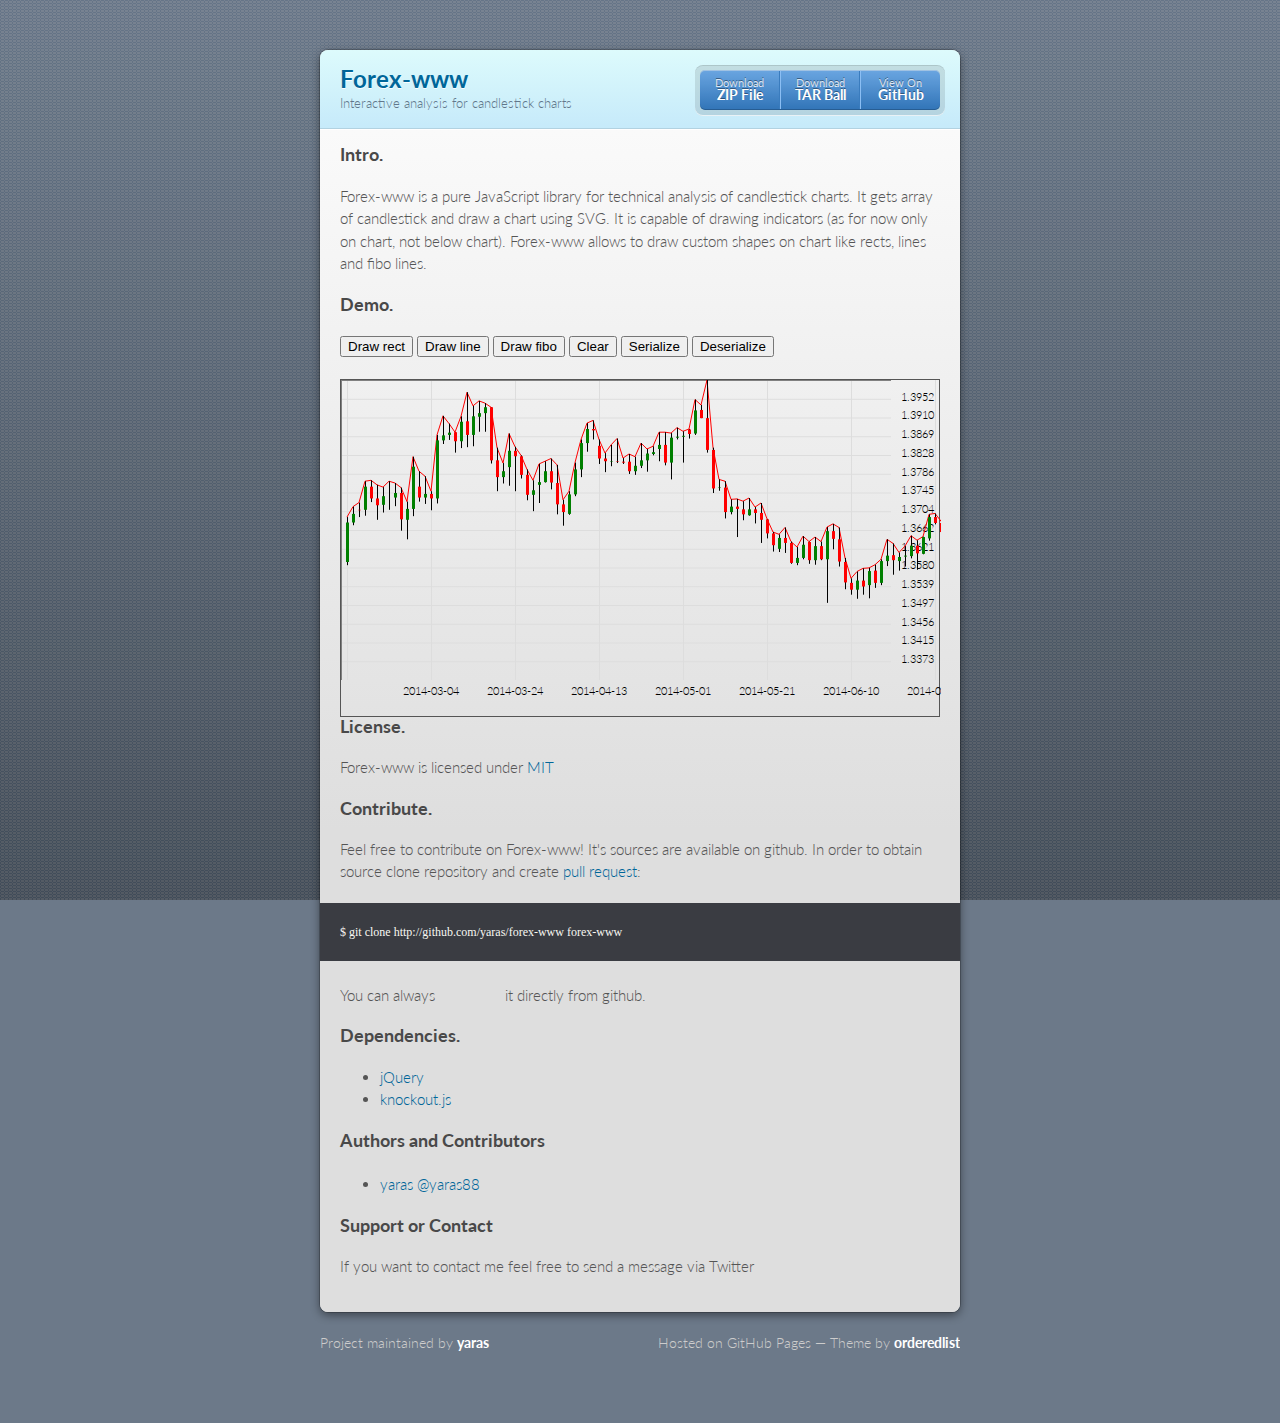
<file: index.html>
<!doctype html>
<html>
  <head>
    <meta charset="utf-8">
    <meta http-equiv="X-UA-Compatible" content="chrome=1">
    <title>Forex-www by yaras</title>

    <link rel="stylesheet" href="stylesheets/styles.css">
    <link rel="stylesheet" href="stylesheets/pygment_trac.css">
    <script src="javascripts/scale.fix.js"></script>

    <link href="styles/styles.css" rel="stylesheet" type="text/css" media="all" />

    <script type="text/javascript" src="scripts/jquery-2.1.1.min.js"></script>
    <script type="text/javascript" src="scripts/knockout-3.1.0.js"></script>

    <script type="text/javascript" src="scripts/helpers.js"></script>
    <script type="text/javascript" src="scripts/candles.js"></script>
    <script type="text/javascript" src="scripts/chartViewModel.js"></script>
    <script type="text/javascript" src="scripts/candleViewModel.js"></script>
    <script type="text/javascript" src="scripts/chartViewModel.drawing.js"></script>
    <script type="text/javascript" src="scripts/fiboViewModel.js"></script>
    <script type="text/javascript" src="scripts/lineViewModel.js"></script>
    <script type="text/javascript" src="scripts/rectViewModel.js"></script>

    <link rel="shortcut icon" href="icons/combo-16.png" type="image/x-icon" /> 

    <meta name="viewport" content="width=device-width, initial-scale=1, user-scalable=no">

    <script>
	  (function(i,s,o,g,r,a,m){i['GoogleAnalyticsObject']=r;i[r]=i[r]||function(){
	  (i[r].q=i[r].q||[]).push(arguments)},i[r].l=1*new Date();a=s.createElement(o),
	  m=s.getElementsByTagName(o)[0];a.async=1;a.src=g;m.parentNode.insertBefore(a,m)
	  })(window,document,'script','//www.google-analytics.com/analytics.js','ga');

	  ga('create', 'UA-53670543-1', 'auto');
	  ga('send', 'pageview');

	</script>

    <script type="text/javascript">
      var chartViewModel = '';

      $(function() {
        chartViewModel = new ChartViewModel({
          'element': '.chart',
          'resolution': '1D',
          'height': 300,
          'width': 550
        });

        chartViewModel.init();
        chartViewModel.addCandles(candles);
      });
    </script>

    <!--[if lt IE 9]>
    <script src="//html5shiv.googlecode.com/svn/trunk/html5.js"></script>
    <![endif]-->
  </head>
  <body>
    <div class="wrapper">
      <header>
        <h1>Forex-www</h1>
        <p>Interactive analysis for candlestick charts</p>
        <p class="view"><a href="https://github.com/yaras/forex-www">View the Project on GitHub <small>yaras/forex-www</small></a></p>
        <ul>
          <li><a href="https://github.com/yaras/forex-www/zipball/master">Download <strong>ZIP File</strong></a></li>
          <li><a href="https://github.com/yaras/forex-www/tarball/master">Download <strong>TAR Ball</strong></a></li>
          <li><a href="https://github.com/yaras/forex-www">View On <strong>GitHub</strong></a></li>
        </ul>
      </header>
      <section>
          <h3><a class="anchor"><span class="octicon octicon-link"></span></a>Intro.</h3>

          <p>Forex-www is a pure JavaScript library for technical analysis of candlestick charts. It gets array of candlestick and draw a chart using SVG. It is capable of drawing indicators (as for now only on chart, not below chart). Forex-www allows to draw custom shapes on chart like rects, lines and fibo lines. </p>

          <h3><a class="anchor"><span class="octicon octicon-link"></span></a>Demo.</h3>
          
          <button data-bind="click: drawRect">Draw rect</button>
          <button data-bind="click: drawLine">Draw line</button>
          <button data-bind="click: drawFibo">Draw fibo</button>
          <button data-bind="click: clearDrawings">Clear</button>
          <button data-bind="click: serialize">Serialize</button>
          <button data-bind="click: deserializeFromJson">Deserialize</button>

          <br /><br />

          <div>
            <div class="chart" data-bind="css: { 'drawing': mode() != 'none' }, attr: {height: heightWithMargin, width: widthWithMargin}">
            <svg data-bind="attr: {height: heightWithMargin, width: widthWithMargin}">
              <!-- ko foreach: verticalAxe -->
                <rect style="fill: #ddd" x="0" height="1" data-bind="attr: { y: y, width: $root.width }"></rect>
                <g data-bind="attr: { transform: transform }">
                  <text style="font-size: 8pt" data-bind="text: value"></text>
                </g>
              <!-- /ko -->

              <!-- ko foreach: horizontalAxe -->
                <rect style="fill: #ddd" y="0" width="1" data-bind="attr: { x: x, height: $root.height }"></rect>
                <g data-bind="attr: { transform: transform }">
                  <text text-anchor="middle" style="font-size: 8pt" data-bind="text: date"></text>
                </g>
              <!-- /ko -->

              <g>
                <rect style="fill: gray" height="1" x="0" data-bind="attr: { y: cursorY, width: width }"></rect>
                <rect style="fill: gray" width="1" y="0" data-bind="attr: { x: cursorX, height: height }"></rect>

                <!-- ko foreach: chartIndicators -->
                <polyline style="fill:none; stroke: red; stroke-width:1" data-bind="attr: {points: points}"></polyline>
                <!-- /ko -->

                <!-- ko foreach: candles -->
                  <g data-bind="event: { mouseover: setSelected, mouseout: setUnselected }">
                    <rect style="fill: none" data-bind="attr: { style: candleStyle, x: bodyX()-1, height: shadowHeight, width: width() + 2, y: shadowY }"></rect>

                    <rect style="fill: black" width="1" data-bind="{attr: { x: shadowX, y: shadowY, height: shadowHeight }}"></rect>

                    <rect data-bind="{attr: { style: bodyStyle, x: bodyX, y: bodyY, height: bodyHeight, width: width }}"></rect>
                  </g>
                <!-- /ko -->

                <!-- ko foreach: helperRects -->
                  <rect fill="rgba(255, 255, 0, 0.7)" data-bind="attr: { x: drawFirstX, y: drawFirstY, height: drawHeight, width: drawWidth }"></rect>
                <!-- /ko -->

                <!-- ko foreach: helperLines -->
                  <line style="stroke:rgba(0, 0, 0, 0.7); stroke-width:1" data-bind="attr: { x1: drawFirstX, y1: drawFirstY, x2: drawSecondX, y2: drawSecondY }"></line>
                <!-- /ko -->

                <!-- ko foreach: helperFibo -->
                  <g data-bind="attr: { transform: transform }">
                    <rect x="0" height="1" style="fill: gray" data-bind="attr: { width: width, y: level0 }" ></rect>
                    <rect x="0" height="1" style="fill: gray" data-bind="attr: { width: width, y:level23 }"></rect>
                    <rect x="0" height="1" style="fill: gray" data-bind="attr: { width: width, y:level38 }"></rect>
                    <rect x="0" height="1" style="fill: gray" data-bind="attr: { width: width, y:level50 }"></rect>
                    <rect x="0" height="1" style="fill: gray" data-bind="attr: { width: width, y:level62 }"></rect>
                    <rect x="0" height="1" style="fill: gray" data-bind="attr: { width: width, y:level79 }"></rect>
                    <rect x="0" height="1" style="fill: gray" data-bind="attr: { width: width, y:level100 }"></rect>

                    <text text-anchor="right" style="font-size: 8pt" data-bind="attr: { width: width, x: labelXPosition, y: level0 }">0%</text>
                    <text text-anchor="right" style="font-size: 8pt" data-bind="attr: { width: width, x: labelXPosition, y:level23 }">23%</text>
                    <text text-anchor="right" style="font-size: 8pt" data-bind="attr: { width: width, x: labelXPosition, y:level38 }">38%</text>
                    <text text-anchor="right" style="font-size: 8pt" data-bind="attr: { width: width, x: labelXPosition, y:level50 }">50%</text>
                    <text text-anchor="right" style="font-size: 8pt" data-bind="attr: { width: width, x: labelXPosition, y:level62 }">62%</text>
                    <text text-anchor="right" style="font-size: 8pt" data-bind="attr: { width: width, x: labelXPosition, y:level79 }">79%</text>
                    <text text-anchor="right" style="font-size: 8pt" data-bind="attr: { width: width, x: labelXPosition, y:level100 }">100%</text>
                  </g>
                <!-- /ko -->

                <!-- ko if: drawing() != null -->
                  <!-- ko if: drawing() instanceof RectViewModel -->
                    <rect fill="rgba(255, 255, 0, 0.8)" data-bind="attr: { x: drawing().drawFirstX, y: drawing().drawFirstY, height: drawing().drawHeight, width: drawing().drawWidth }"></rect>
                  <!-- /ko -->

                  <!-- ko if: drawing() instanceof LineViewModel -->
                    <line style="stroke:rgba(0,0,0, 0.8);stroke-width:1" data-bind="attr: { x1: drawing().drawFirstX, y1: drawing().drawFirstY, x2: drawing().drawSecondX, y2: drawing().drawSecondY }"></line>
                  <!-- /ko -->

                  <!-- ko if: drawing() instanceof FiboViewModel -->
                    <g data-bind="attr: { transform: drawing().transform }">
                      <rect x="0" height="1" style="fill: gray" data-bind="attr: { width: drawing().width, y: drawing().level0 }" ></rect>
                      <rect x="0" height="1" style="fill: gray" data-bind="attr: { width: drawing().width, y:drawing().level23 }"></rect>
                      <rect x="0" height="1" style="fill: gray" data-bind="attr: { width: drawing().width, y:drawing().level38 }"></rect>
                      <rect x="0" height="1" style="fill: gray" data-bind="attr: { width: drawing().width, y:drawing().level50 }"></rect>
                      <rect x="0" height="1" style="fill: gray" data-bind="attr: { width: drawing().width, y:drawing().level62 }"></rect>
                      <rect x="0" height="1" style="fill: gray" data-bind="attr: { width: drawing().width, y:drawing().level79 }"></rect>
                      <rect x="0" height="1" style="fill: gray" data-bind="attr: { width: drawing().width, y:drawing().level100 }"></rect>

                      <text text-anchor="right" style="font-size: 8pt" data-bind="attr: { width: drawing().width, x: drawing().labelXPosition, y: drawing().level0 }">0%</text>
                      <text text-anchor="right" style="font-size: 8pt" data-bind="attr: { width: drawing().width, x: drawing().labelXPosition, y:drawing().level23 }">23%</text>
                      <text text-anchor="right" style="font-size: 8pt" data-bind="attr: { width: drawing().width, x: drawing().labelXPosition, y:drawing().level38 }">38%</text>
                      <text text-anchor="right" style="font-size: 8pt" data-bind="attr: { width: drawing().width, x: drawing().labelXPosition, y:drawing().level50 }">50%</text>
                      <text text-anchor="right" style="font-size: 8pt" data-bind="attr: { width: drawing().width, x: drawing().labelXPosition, y:drawing().level62 }">62%</text>
                      <text text-anchor="right" style="font-size: 8pt" data-bind="attr: { width: drawing().width, x: drawing().labelXPosition, y:drawing().level79 }">79%</text>
                      <text text-anchor="right" style="font-size: 8pt" data-bind="attr: { width: drawing().width, x: drawing().labelXPosition, y:drawing().level100 }">100%</text>
                    </g>
                  <!-- /ko -->
                <!-- /ko -->
              </g>
            </svg>
          </div>
          </div>

          <div data-bind="if: selected">
            <table>
              <tr>
                <th style="width: 120px">date</th>
                <th style="width: 50px">value</th>
                <th style="width: 50px">open</th>
                <th style="width: 50px">high</th>
                <th style="width: 50px">low</th>
                <th style="width: 50px">close</th>
              </tr>
              <tr>
                <td>
                  <span data-bind="text: selected().dateFormatted"></span>
                </td>
                
                <td>
                  <span data-bind="text: cursorValue()"></span>
                </td>

                <td>
                  <span data-bind="text: Helpers.round(selected().open(), 4)">
                </td>

                <td>
                  <span data-bind="text: Helpers.round(selected().high(), 4)">
                </td>

                <td>
                  <span data-bind="text: Helpers.round(selected().low(), 4)">
                </td>

                <td>
                  <span data-bind="text: Helpers.round(selected().close(), 4)">
                </td>
              </tr>
            </table>
          </div>

          <h3><a class="anchor"><span class="octicon octicon-link"></span></a>License.</h3>

          <p>Forex-www is licensed under <a href="http://opensource.org/licenses/MIT">MIT</a></p>

          <h3><a class="anchor"><span class="octicon octicon-link"></span></a>Contribute.</h3>

          <p>Feel free to contribute on Forex-www! It's sources are available on github. In order to obtain source clone repository and create <a href="https://help.github.com/articles/using-pull-requests">pull request</a>: </p>

          <pre><code>$ git clone http://github.com/yaras/forex-www forex-www</code></pre>

          <p>You can always <iframe src="http://ghbtns.com/github-btn.html?user=yaras&repo=forex-www&type=fork" allowtransparency="true" frameborder="0" scrolling="0" width="62" height="20"></iframe> it directly from github.</p>

          <h3><a class="anchor"><span class="octicon octicon-link"></span></a>Dependencies.</h3>

          <ul>
            <li><a href="http://jquery.com/">jQuery</a></li>
            <li><a href="http://knockoutjs.com/">knockout.js</a></li>
          </ul>

          <h3><a class="anchor"><span class="octicon octicon-link"></span></a>Authors and Contributors</h3>

          <ul>
            <li><a href="">yaras</a> <a href="https://twitter.com/intent/tweet?screen_name=yaras88" class="twitter-mention-button" data-related="yaras88">@yaras88</a>
<script>!function(d,s,id){var js,fjs=d.getElementsByTagName(s)[0],p=/^http:/.test(d.location)?'http':'https';if(!d.getElementById(id)){js=d.createElement(s);js.id=id;js.src=p+'://platform.twitter.com/widgets.js';fjs.parentNode.insertBefore(js,fjs);}}(document, 'script', 'twitter-wjs');</script> 

                <iframe src="http://ghbtns.com/github-btn.html?user=yaras&type=follow"
  allowtransparency="true" frameborder="0" scrolling="0" width="62" height="20"></iframe></li>
          </ul>

          <h3><a class="anchor"><span class="octicon octicon-link"></span></a>Support or Contact</h3>

          <p>If you want to contact me feel free to send a message via Twitter</p>

      </section>
    </div>
    <footer>
      <p>Project maintained by <a href="https://github.com/yaras">yaras</a></p>
      <p>Hosted on GitHub Pages &mdash; Theme by <a href="https://github.com/orderedlist">orderedlist</a></p>
    </footer>
    <!--[if !IE]><script>fixScale(document);</script><![endif]-->    
  </body>
</html>
</file>
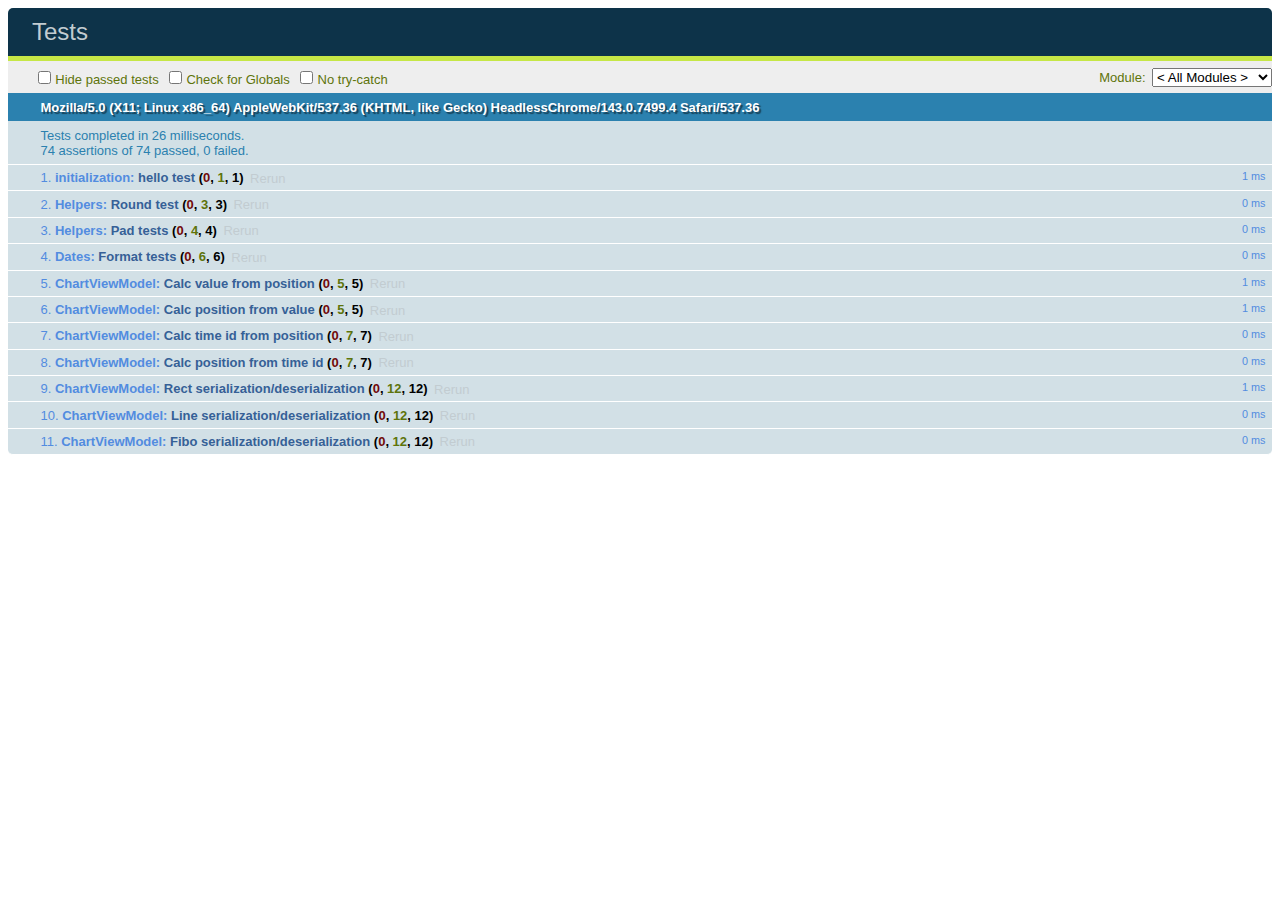
<file: tests/index.html>
<html>
	<head>
		<title>Tests</title>

		<link href="qunit-1.14.0.css" rel="stylesheet" type="text/css" media="all" />

		<script type="text/javascript" src="../scripts/jquery-2.1.1.min.js"></script>
		<script type="text/javascript" src="../scripts/knockout-3.1.0.js"></script>
		<script type="text/javascript" src="../scripts/helpers.js"></script>
		<script type="text/javascript" src="../scripts/candles.js"></script>
		<script type="text/javascript" src="../scripts/chartViewModel.js"></script>
		<script type="text/javascript" src="../scripts/candleViewModel.js"></script>
		<script type="text/javascript" src="../scripts/rectViewModel.js"></script>
		<script type="text/javascript" src="../scripts/lineViewModel.js"></script>
		<script type="text/javascript" src="../scripts/fiboViewModel.js"></script>

		<script type="text/javascript"></script>
	</head>

	<body>
		 <div id="qunit"></div>
		<div id="qunit-fixture"></div>

		<script type="text/javascript" src="qunit-1.14.0.js"></script>
		<script type="text/javascript" src="tests.js"></script>
	</body>
</html>
</file>
<file: stylesheets/styles.css>
@import url(https://fonts.googleapis.com/css?family=Lato:300italic,700italic,300,700);
html {
  background: #6C7989;
  background: #6c7989 -webkit-gradient(linear, 50% 0%, 50% 100%, color-stop(0%, #6c7989), color-stop(100%, #434b55)) fixed;
  background: #6c7989 -webkit-linear-gradient(#6c7989, #434b55) fixed;
  background: #6c7989 -moz-linear-gradient(#6c7989, #434b55) fixed;
  background: #6c7989 -o-linear-gradient(#6c7989, #434b55) fixed;
  background: #6c7989 -ms-linear-gradient(#6c7989, #434b55) fixed;
  background: #6c7989 linear-gradient(#6c7989, #434b55) fixed;
}

body {
  padding: 50px 0;
  margin: 0;
  font: 14px/1.5 Lato, "Helvetica Neue", Helvetica, Arial, sans-serif;
  color: #555;
  font-weight: 300;
  background: url('[data-uri]') fixed;
}

.wrapper {
  width: 640px;
  margin: 0 auto;
  background: #DEDEDE;
  -webkit-border-radius: 8px;
  -moz-border-radius: 8px;
  -ms-border-radius: 8px;
  -o-border-radius: 8px;
  border-radius: 8px;
  -webkit-box-shadow: rgba(0, 0, 0, 0.2) 0 0 0 1px, rgba(0, 0, 0, 0.45) 0 3px 10px;
  -moz-box-shadow: rgba(0, 0, 0, 0.2) 0 0 0 1px, rgba(0, 0, 0, 0.45) 0 3px 10px;
  box-shadow: rgba(0, 0, 0, 0.2) 0 0 0 1px, rgba(0, 0, 0, 0.45) 0 3px 10px;
}

header, section, footer {
  display: block;
}

a {
  color: #069;
  text-decoration: none;
}

p {
  margin: 0 0 20px;
  padding: 0;
}

strong {
  color: #222;
  font-weight: 700;
}

header {
  -webkit-border-radius: 8px 8px 0 0;
  -moz-border-radius: 8px 8px 0 0;
  -ms-border-radius: 8px 8px 0 0;
  -o-border-radius: 8px 8px 0 0;
  border-radius: 8px 8px 0 0;
  background: #C6EAFA;
  background: -webkit-gradient(linear, 50% 0%, 50% 100%, color-stop(0%, #ddfbfc), color-stop(100%, #c6eafa));
  background: -webkit-linear-gradient(#ddfbfc, #c6eafa);
  background: -moz-linear-gradient(#ddfbfc, #c6eafa);
  background: -o-linear-gradient(#ddfbfc, #c6eafa);
  background: -ms-linear-gradient(#ddfbfc, #c6eafa);
  background: linear-gradient(#ddfbfc, #c6eafa);
  position: relative;
  padding: 15px 20px;
  border-bottom: 1px solid #B2D2E1;
}
header h1 {
  margin: 0;
  padding: 0;
  font-size: 24px;
  line-height: 1.2;
  color: #069;
  text-shadow: rgba(255, 255, 255, 0.9) 0 1px 0;
}
header.without-description h1 {
  margin: 10px 0;
}
header p {
  margin: 0;
  color: #61778B;
  width: 300px;
  font-size: 13px;
}
header p.view {
  display: none;
  font-weight: 700;
  text-shadow: rgba(255, 255, 255, 0.9) 0 1px 0;
  -webkit-font-smoothing: antialiased;
}
header p.view a {
  color: #06c;
}
header p.view small {
  font-weight: 400;
}
header ul {
  margin: 0;
  padding: 0;
  list-style: none;
  position: absolute;
  z-index: 1;
  right: 20px;
  top: 20px;
  height: 38px;
  padding: 1px 0;
  background: #5198DF;
  background: -webkit-gradient(linear, 50% 0%, 50% 100%, color-stop(0%, #77b9fb), color-stop(100%, #3782cd));
  background: -webkit-linear-gradient(#77b9fb, #3782cd);
  background: -moz-linear-gradient(#77b9fb, #3782cd);
  background: -o-linear-gradient(#77b9fb, #3782cd);
  background: -ms-linear-gradient(#77b9fb, #3782cd);
  background: linear-gradient(#77b9fb, #3782cd);
  border-radius: 5px;
  -webkit-box-shadow: inset rgba(255, 255, 255, 0.45) 0 1px 0, inset rgba(0, 0, 0, 0.2) 0 -1px 0;
  -moz-box-shadow: inset rgba(255, 255, 255, 0.45) 0 1px 0, inset rgba(0, 0, 0, 0.2) 0 -1px 0;
  box-shadow: inset rgba(255, 255, 255, 0.45) 0 1px 0, inset rgba(0, 0, 0, 0.2) 0 -1px 0;
  width: auto;
}
header ul:before {
  content: '';
  position: absolute;
  z-index: -1;
  left: -5px;
  top: -4px;
  right: -5px;
  bottom: -6px;
  background: rgba(0, 0, 0, 0.1);
  -webkit-border-radius: 8px;
  -moz-border-radius: 8px;
  -ms-border-radius: 8px;
  -o-border-radius: 8px;
  border-radius: 8px;
  -webkit-box-shadow: rgba(0, 0, 0, 0.2) 0 -1px 0, inset rgba(255, 255, 255, 0.7) 0 -1px 0;
  -moz-box-shadow: rgba(0, 0, 0, 0.2) 0 -1px 0, inset rgba(255, 255, 255, 0.7) 0 -1px 0;
  box-shadow: rgba(0, 0, 0, 0.2) 0 -1px 0, inset rgba(255, 255, 255, 0.7) 0 -1px 0;
}
header ul li {
  width: 79px;
  float: left;
  border-right: 1px solid #3A7CBE;
  height: 38px;
}
header ul li.single {
  border: none;
}
header ul li + li {
  width: 78px;
  border-left: 1px solid #8BBEF3;
}
header ul li + li + li {
  border-right: none;
  width: 79px;
}
header ul a {
  line-height: 1;
  font-size: 11px;
  color: #fff;
  color: rgba(255, 255, 255, 0.8);
  display: block;
  text-align: center;
  font-weight: 400;
  padding-top: 6px;
  height: 40px;
  text-shadow: rgba(0, 0, 0, 0.4) 0 -1px 0;
}
header ul a strong {
  font-size: 14px;
  display: block;
  color: #fff;
  -webkit-font-smoothing: antialiased;
}

section {
  padding: 15px 20px;
  font-size: 15px;
  border-top: 1px solid #fff;
  background: -webkit-gradient(linear, 50% 0%, 50% 700, color-stop(0%, #fafafa), color-stop(100%, #dedede));
  background: -webkit-linear-gradient(#fafafa, #dedede 700px);
  background: -moz-linear-gradient(#fafafa, #dedede 700px);
  background: -o-linear-gradient(#fafafa, #dedede 700px);
  background: -ms-linear-gradient(#fafafa, #dedede 700px);
  background: linear-gradient(#fafafa, #dedede 700px);
  -webkit-border-radius: 0 0 8px 8px;
  -moz-border-radius: 0 0 8px 8px;
  -ms-border-radius: 0 0 8px 8px;
  -o-border-radius: 0 0 8px 8px;
  border-radius: 0 0 8px 8px;
  position: relative;
}

h1, h2, h3, h4, h5, h6 {
  color: #222;
  padding: 0;
  margin: 0 0 20px;
  line-height: 1.2;
}

p, ul, ol, table, pre, dl {
  margin: 0 0 20px;
}

h1, h2, h3 {
  line-height: 1.1;
}

h1 {
  font-size: 28px;
}

h2 {
  color: #393939;
}

h3, h4, h5, h6 {
  color: #494949;
}

blockquote {
  margin: 0 -20px 20px;
  padding: 15px 20px 1px 40px;
  font-style: italic;
  background: #ccc;
  background: rgba(0, 0, 0, 0.06);
  color: #222;
}

img {
  max-width: 100%;
}

code, pre {
  font-family: Monaco, Bitstream Vera Sans Mono, Lucida Console, Terminal;
  color: #333;
  font-size: 12px;
  overflow-x: auto;
}

pre {
  padding: 20px;
  background: #3A3C42;
  color: #f8f8f2;
  margin: 0 -20px 20px;
}
pre code {
  color: #f8f8f2;
}
li pre {
  margin-left: -60px;
  padding-left: 60px;
}

table {
  width: 100%;
  border-collapse: collapse;
}

th, td {
  text-align: left;
  padding: 5px 10px;
  border-bottom: 1px solid #aaa;
}

dt {
  color: #222;
  font-weight: 700;
}

th {
  color: #222;
}

small {
  font-size: 11px;
}

hr {
  border: 0;
  background: #aaa;
  height: 1px;
  margin: 0 0 20px;
}

footer {
  width: 640px;
  margin: 0 auto;
  padding: 20px 0 0;
  color: #ccc;
  overflow: hidden;
}
footer a {
  color: #fff;
  font-weight: bold;
}
footer p {
  float: left;
}
footer p + p {
  float: right;
}

@media print, screen and (max-width: 740px) {
  body {
    padding: 0;
  }

  .wrapper {
    -webkit-border-radius: 0;
    -moz-border-radius: 0;
    -ms-border-radius: 0;
    -o-border-radius: 0;
    border-radius: 0;
    -webkit-box-shadow: none;
    -moz-box-shadow: none;
    box-shadow: none;
    width: 100%;
  }

  footer {
    -webkit-border-radius: 0;
    -moz-border-radius: 0;
    -ms-border-radius: 0;
    -o-border-radius: 0;
    border-radius: 0;
    padding: 20px;
    width: auto;
  }
  footer p {
    float: none;
    margin: 0;
  }
  footer p + p {
    float: none;
  }
}
@media print, screen and (max-width:580px) {
  header ul {
    display: none;
  }

  header p.view {
    display: block;
  }

  header p {
    width: 100%;
  }
}
@media print {
  header p.view a small:before {
    content: 'at http://github.com/';
  }
}
</file>
<file: stylesheets/pygment_trac.css>
.highlight .hll { background-color: #49483e }
.highlight  { background: #3A3C42; color: #f8f8f2 }
.highlight .c { color: #75715e } /* Comment */
.highlight .err { color: #960050; background-color: #1e0010 } /* Error */
.highlight .k { color: #66d9ef } /* Keyword */
.highlight .l { color: #ae81ff } /* Literal */
.highlight .n { color: #f8f8f2 } /* Name */
.highlight .o { color: #f92672 } /* Operator */
.highlight .p { color: #f8f8f2 } /* Punctuation */
.highlight .cm { color: #75715e } /* Comment.Multiline */
.highlight .cp { color: #75715e } /* Comment.Preproc */
.highlight .c1 { color: #75715e } /* Comment.Single */
.highlight .cs { color: #75715e } /* Comment.Special */
.highlight .ge { font-style: italic } /* Generic.Emph */
.highlight .gs { font-weight: bold } /* Generic.Strong */
.highlight .kc { color: #66d9ef } /* Keyword.Constant */
.highlight .kd { color: #66d9ef } /* Keyword.Declaration */
.highlight .kn { color: #f92672 } /* Keyword.Namespace */
.highlight .kp { color: #66d9ef } /* Keyword.Pseudo */
.highlight .kr { color: #66d9ef } /* Keyword.Reserved */
.highlight .kt { color: #66d9ef } /* Keyword.Type */
.highlight .ld { color: #e6db74 } /* Literal.Date */
.highlight .m { color: #ae81ff } /* Literal.Number */
.highlight .s { color: #e6db74 } /* Literal.String */
.highlight .na { color: #a6e22e } /* Name.Attribute */
.highlight .nb { color: #f8f8f2 } /* Name.Builtin */
.highlight .nc { color: #a6e22e } /* Name.Class */
.highlight .no { color: #66d9ef } /* Name.Constant */
.highlight .nd { color: #a6e22e } /* Name.Decorator */
.highlight .ni { color: #f8f8f2 } /* Name.Entity */
.highlight .ne { color: #a6e22e } /* Name.Exception */
.highlight .nf { color: #a6e22e } /* Name.Function */
.highlight .nl { color: #f8f8f2 } /* Name.Label */
.highlight .nn { color: #f8f8f2 } /* Name.Namespace */
.highlight .nx { color: #a6e22e } /* Name.Other */
.highlight .py { color: #f8f8f2 } /* Name.Property */
.highlight .nt { color: #f92672 } /* Name.Tag */
.highlight .nv { color: #f8f8f2 } /* Name.Variable */
.highlight .ow { color: #f92672 } /* Operator.Word */
.highlight .w { color: #f8f8f2 } /* Text.Whitespace */
.highlight .mf { color: #ae81ff } /* Literal.Number.Float */
.highlight .mh { color: #ae81ff } /* Literal.Number.Hex */
.highlight .mi { color: #ae81ff } /* Literal.Number.Integer */
.highlight .mo { color: #ae81ff } /* Literal.Number.Oct */
.highlight .sb { color: #e6db74 } /* Literal.String.Backtick */
.highlight .sc { color: #e6db74 } /* Literal.String.Char */
.highlight .sd { color: #e6db74 } /* Literal.String.Doc */
.highlight .s2 { color: #e6db74 } /* Literal.String.Double */
.highlight .se { color: #ae81ff } /* Literal.String.Escape */
.highlight .sh { color: #e6db74 } /* Literal.String.Heredoc */
.highlight .si { color: #e6db74 } /* Literal.String.Interpol */
.highlight .sx { color: #e6db74 } /* Literal.String.Other */
.highlight .sr { color: #e6db74 } /* Literal.String.Regex */
.highlight .s1 { color: #e6db74 } /* Literal.String.Single */
.highlight .ss { color: #e6db74 } /* Literal.String.Symbol */
.highlight .bp { color: #f8f8f2 } /* Name.Builtin.Pseudo */
.highlight .vc { color: #f8f8f2 } /* Name.Variable.Class */
.highlight .vg { color: #f8f8f2 } /* Name.Variable.Global */
.highlight .vi { color: #f8f8f2 } /* Name.Variable.Instance */
.highlight .il { color: #ae81ff } /* Literal.Number.Integer.Long */
</file>
<file: styles/styles.css>
.chart {
	border: 1px solid;
}

.drawing {
	cursor: crosshair;
}
</file>
<file: tests/qunit-1.14.0.css>
/*!
 * QUnit 1.14.0
 * http://qunitjs.com/
 *
 * Copyright 2013 jQuery Foundation and other contributors
 * Released under the MIT license
 * http://jquery.org/license
 *
 * Date: 2014-01-31T16:40Z
 */

/** Font Family and Sizes */

#qunit-tests, #qunit-header, #qunit-banner, #qunit-testrunner-toolbar, #qunit-userAgent, #qunit-testresult {
	font-family: "Helvetica Neue Light", "HelveticaNeue-Light", "Helvetica Neue", Calibri, Helvetica, Arial, sans-serif;
}

#qunit-testrunner-toolbar, #qunit-userAgent, #qunit-testresult, #qunit-tests li { font-size: small; }
#qunit-tests { font-size: smaller; }


/** Resets */

#qunit-tests, #qunit-header, #qunit-banner, #qunit-userAgent, #qunit-testresult, #qunit-modulefilter {
	margin: 0;
	padding: 0;
}


/** Header */

#qunit-header {
	padding: 0.5em 0 0.5em 1em;

	color: #8699A4;
	background-color: #0D3349;

	font-size: 1.5em;
	line-height: 1em;
	font-weight: 400;

	border-radius: 5px 5px 0 0;
}

#qunit-header a {
	text-decoration: none;
	color: #C2CCD1;
}

#qunit-header a:hover,
#qunit-header a:focus {
	color: #FFF;
}

#qunit-testrunner-toolbar label {
	display: inline-block;
	padding: 0 0.5em 0 0.1em;
}

#qunit-banner {
	height: 5px;
}

#qunit-testrunner-toolbar {
	padding: 0.5em 0 0.5em 2em;
	color: #5E740B;
	background-color: #EEE;
	overflow: hidden;
}

#qunit-userAgent {
	padding: 0.5em 0 0.5em 2.5em;
	background-color: #2B81AF;
	color: #FFF;
	text-shadow: rgba(0, 0, 0, 0.5) 2px 2px 1px;
}

#qunit-modulefilter-container {
	float: right;
}

/** Tests: Pass/Fail */

#qunit-tests {
	list-style-position: inside;
}

#qunit-tests li {
	padding: 0.4em 0.5em 0.4em 2.5em;
	border-bottom: 1px solid #FFF;
	list-style-position: inside;
}

#qunit-tests.hidepass li.pass, #qunit-tests.hidepass li.running  {
	display: none;
}

#qunit-tests li strong {
	cursor: pointer;
}

#qunit-tests li a {
	padding: 0.5em;
	color: #C2CCD1;
	text-decoration: none;
}
#qunit-tests li a:hover,
#qunit-tests li a:focus {
	color: #000;
}

#qunit-tests li .runtime {
	float: right;
	font-size: smaller;
}

.qunit-assert-list {
	margin-top: 0.5em;
	padding: 0.5em;

	background-color: #FFF;

	border-radius: 5px;
}

.qunit-collapsed {
	display: none;
}

#qunit-tests table {
	border-collapse: collapse;
	margin-top: 0.2em;
}

#qunit-tests th {
	text-align: right;
	vertical-align: top;
	padding: 0 0.5em 0 0;
}

#qunit-tests td {
	vertical-align: top;
}

#qunit-tests pre {
	margin: 0;
	white-space: pre-wrap;
	word-wrap: break-word;
}

#qunit-tests del {
	background-color: #E0F2BE;
	color: #374E0C;
	text-decoration: none;
}

#qunit-tests ins {
	background-color: #FFCACA;
	color: #500;
	text-decoration: none;
}

/*** Test Counts */

#qunit-tests b.counts                       { color: #000; }
#qunit-tests b.passed                       { color: #5E740B; }
#qunit-tests b.failed                       { color: #710909; }

#qunit-tests li li {
	padding: 5px;
	background-color: #FFF;
	border-bottom: none;
	list-style-position: inside;
}

/*** Passing Styles */

#qunit-tests li li.pass {
	color: #3C510C;
	background-color: #FFF;
	border-left: 10px solid #C6E746;
}

#qunit-tests .pass                          { color: #528CE0; background-color: #D2E0E6; }
#qunit-tests .pass .test-name               { color: #366097; }

#qunit-tests .pass .test-actual,
#qunit-tests .pass .test-expected           { color: #999; }

#qunit-banner.qunit-pass                    { background-color: #C6E746; }

/*** Failing Styles */

#qunit-tests li li.fail {
	color: #710909;
	background-color: #FFF;
	border-left: 10px solid #EE5757;
	white-space: pre;
}

#qunit-tests > li:last-child {
	border-radius: 0 0 5px 5px;
}

#qunit-tests .fail                          { color: #000; background-color: #EE5757; }
#qunit-tests .fail .test-name,
#qunit-tests .fail .module-name             { color: #000; }

#qunit-tests .fail .test-actual             { color: #EE5757; }
#qunit-tests .fail .test-expected           { color: #008000; }

#qunit-banner.qunit-fail                    { background-color: #EE5757; }


/** Result */

#qunit-testresult {
	padding: 0.5em 0.5em 0.5em 2.5em;

	color: #2B81AF;
	background-color: #D2E0E6;

	border-bottom: 1px solid #FFF;
}
#qunit-testresult .module-name {
	font-weight: 700;
}

/** Fixture */

#qunit-fixture {
	position: absolute;
	top: -10000px;
	left: -10000px;
	width: 1000px;
	height: 1000px;
}
</file>
